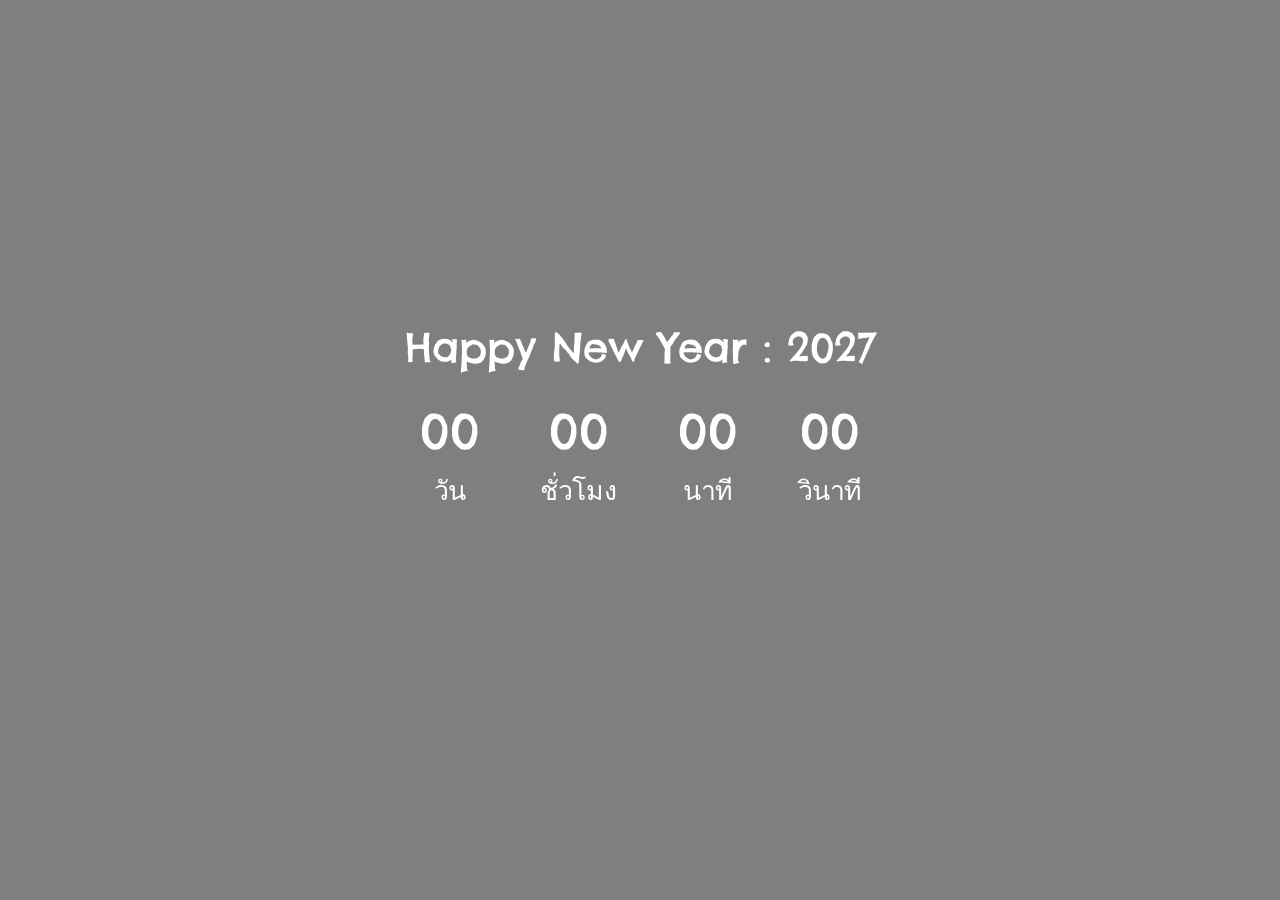
<file: Countdown website/index.html>
<!DOCTYPE html>
<html lang="en">
    <head>
        <meta charset="UTF-8">
        <meta http-equiv="X-UA-Compatible" content="IE=edge">
        <meta name="viewport" content="width=device-width, inittial-scale1.0">
        <title>Countdown Workshop</title>
        <link rel="stylesheet" href="style.css">
        <style>
        @import url('https://fonts.googleapis.com/css2?family=Chelsea+Market&display=swap');
        </style>
    </head>
    <body>
        <h1>Happy New Year : 2027</h1>
        <div class="countdown" id="countdown">
            <div class="time">
                <h2 id="days">00</h2>
                <small>วัน</small>
            </div>
            <div class="time">
                <h2 id="hours">00</h2>
                <small>ชั่วโมง</small>
            </div>
            <div class="time">
                <h2 id="minutes">00</h2>
                <small>นาที</small>
            </div>
            <div class="time">
                <h2 id="seconds">00</h2>
                <small>วินาที</small>
            </div>
        </div>
        <script src="script.js"></script>
    </body>
</html>
</file>
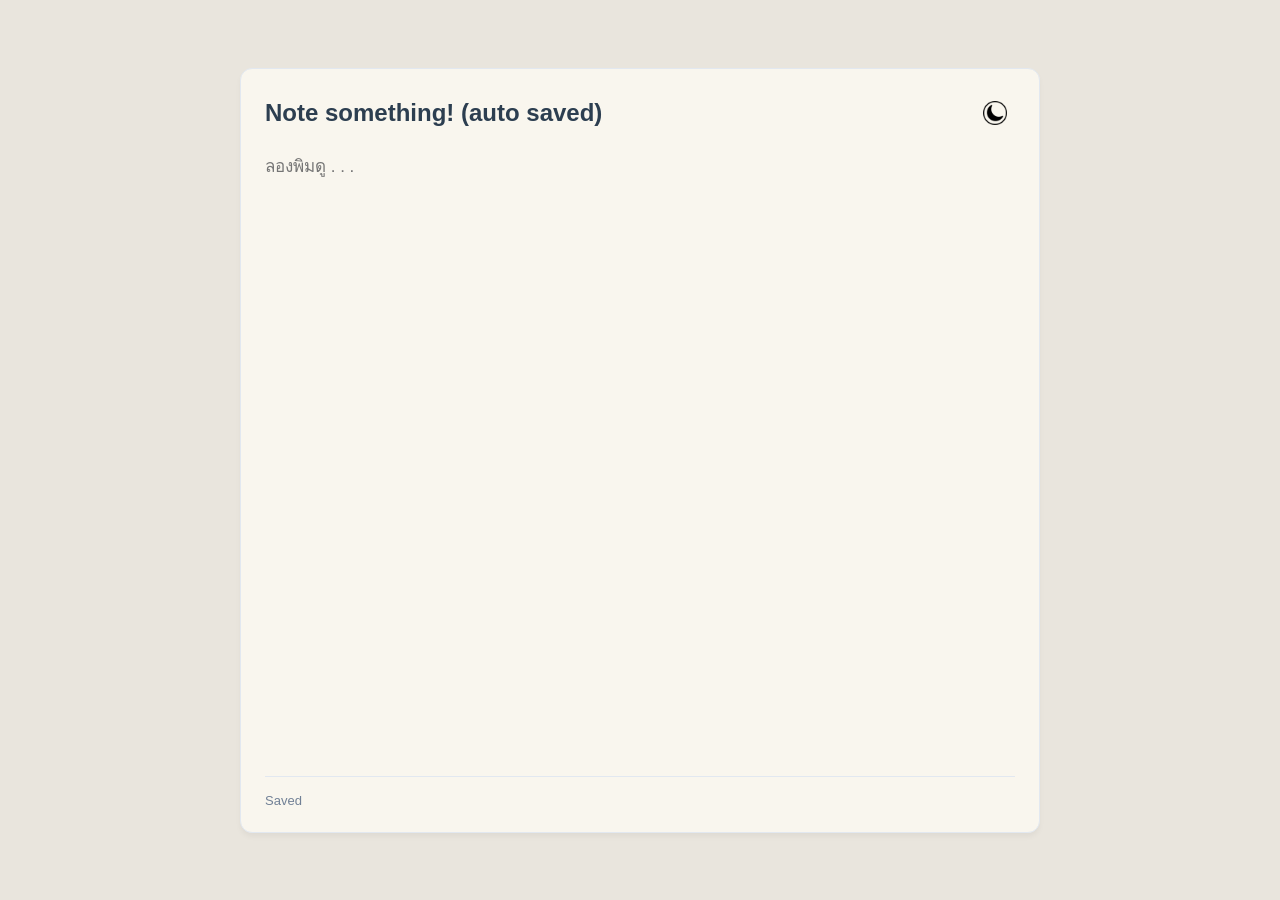
<file: Website/index.html>
<!DOCTYPE html>
<html lang="en">
<head>
    <meta charset="UTF-8">
    <meta name="viewport" content="width=device-width, initial-scale=1.0">
    <title>โน้ตโน้ต</title>
    <link rel="stylesheet" href="style.css">
</head>
<body>
    <div class="container">
        <header>
            <h1>Note something! (auto saved)</h1>
            <button id="theme-toggle" aria-label="Toggle Dark Mode">
                <img id="theme-icon" src="dark-mode.png" alt="Toggle Theme">
            </button>
        </header>
        <main>
            <textarea id="editor" placeholder="ลองพิมดู . . ."></textarea>
        </main>
        <footer>
            <span id="save-status">Saved</span>
        </footer>
    </div>
    <script src="script.js"></script>
</body>
</html>
</file>
<file: Countdown website/style.css>
@import url('https://fonts.googleapis.com/css?family=Kanit&family=Roboto+Slab&display=swap');

*{ 
  font-family: "Chelsea Market", system-ui;
  font-weight: 400;
  font-style: normal;
}

body {
    background-image: url(https://img.pikbest.com/backgrounds/20241227/happy-new-year-2025-celebration-with-colorful-fireworks-in-the-light-city-sky-view_11311744.jpg!bwr800);
    background-repeat: no-repeat;
    background-size: cover;
    background-position: center center;
    height: 100vh;
    display: flex;
    margin: 0;
    color: #fff;
    overflow: hidden;
    flex-direction: column;
    text-align: center;
    align-items: center;
    justify-content: center;
}

body::after{
    content: "";
    position: absolute;
    top: 0;
    left: 0;
    width: 100%;
    height: 100%;
    background-color: rgba(0, 0, 0, 0.5);
}

body *{
    z-index: 1;
}

h1{
    font-size: 40px;
    margin: -80px 0 40px;
}

.countdown {
    display: flex;
    transform: scale(2);
}
.time {
    display: flex;
    flex-direction: column;
    align-items: center;
    justify-content: center;
    margin: 15px;
}
.time h2 {
    margin: 0 0 5px;
}
@media(max-width: 500px) {
    h1 {
        font-size: 35px;
    }
    .time {
        margin: 5px;
    }
    .time h2{
        font-size: 12px;
        margin: 0;
    }
    .time small {
        font-size: 10px;
    }
}
</file>
<file: Website/style.css>
:root {
    --bg-color: #e9e5dd;
    --card-bg: #F9F6EE;
    --text-color: #2c3e50;
    --border-color: #e2e8f0;
    --status-color: #718096;
}
body.dark-mode {
    --bg-color: #1a202c;
    --card-bg: #2d3748;
    --text-color: #edf2f7;
    --border-color: #4a5568;
    --status-color: #a0aec0;
}
* {
    box-sizing: border-box;
    margin: 0;
    padding: 0;
}



body {
    font-family: -apple-system, BlinkMacSystemFont, "Segoe UI", Roboto, sans-serif;
    background-color: var(--bg-color);
    color: var(--text-color);
    display: flex;
    justify-content: center;
    align-items: center;
    min-height: 100vh;
    padding: 20px;
    transition: background-color 0.3s, color 0.3s;
}

.container {
    width: 100%;
    max-width: 800px;
    height: 85vh;
    background-color: var(--card-bg);
    border: 1px solid var(--border-color);
    border-radius: 12px;
    padding: 24px;
    display: flex;
    flex-direction: column;
    box-shadow: 0 4px 6px -1px rgba(0, 0, 0, 0.05);
    transition: background-color 0.3s, border-color 0.3s;
}

header {
    display: flex;
    justify-content: space-between;
    align-items: center;
    margin-bottom: 20px;
}

h1 {
    font-size: 24px;
    font-weight: 600;
}

#theme-toggle {
    background: transparent;
    border: none;
    padding: 8px;
    border-radius: 50%;
    cursor: pointer;
    display: flex;
    align-items: center;
    justify-content: center;
    transition: background-color 1s;
}

#theme-toggle:hover {
    background-color: var(--border-color);
}

#theme-icon {
    width: 24px;
    height: 24px;
    transition: filter 1s;
}

body.dark-mode #theme-icon {
    filter: invert(1);
}



main {
    flex-grow: 1;
}
textarea {
    width: 100%;
    height: 100%;
    border: none;
    outline: none;
    resize: none;
    background: transparent;
    color: var(--text-color);
    font-size: 17px;
    line-height: 1.6;
    font-family: inherit;
}
footer {
    display: flex;
    justify-content: space-between;
    margin-top: 16px;
    padding-top: 16px;
    border-top: 1px solid var(--border-color);
    font-size: 13px;
    color: var(--status-color);
}
</file>
